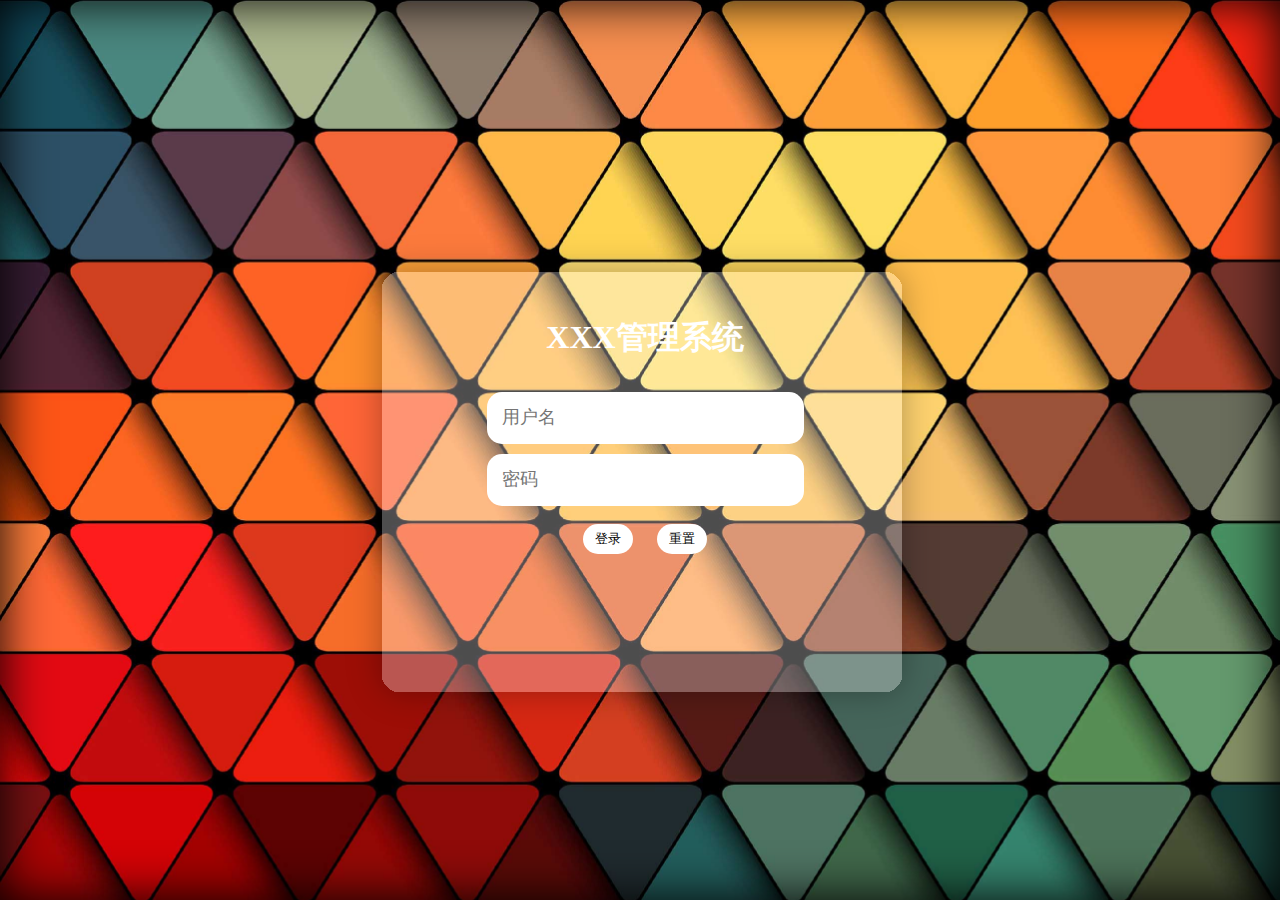
<file: src/main/resources/static/login.html>
<!DOCTYPE html>
<html lang="en">
<head>
    <meta charset="UTF-8">
    <title>login</title>
    <link rel="stylesheet" type="text/css" href="css/css.css" />

</head>
<body>

    <form name="form1" action="/manager/doLogin" method="post">
        <h1>XXX管理系统</h1>
        <input class=input_1 id=username size=15  name="userName"  placeholder=用户名><br />
        <input class=input_1 id=password type=password size=15 name="pwd" placeholder=密码><br />

        <!--<span class="radio_box">
               <input type="radio" id="radio_1" name="gettype" value="users" checked>
               <label for="radio_1"></label>
              普通用户
        	</span>
        <span class="radio_box">
               <input type="radio" id="radio_2" name="gettype" value="admin">
               <label for="radio_2"></label>
               管理员
       		</span><br/>-->
        <br/>
        <input class=input_3 type="submit"  value="登录" />
        <input class=input_3 type="button"  onclick=document.form1.reset() value="重置" />
    </form>
</body>
</html>
</file>
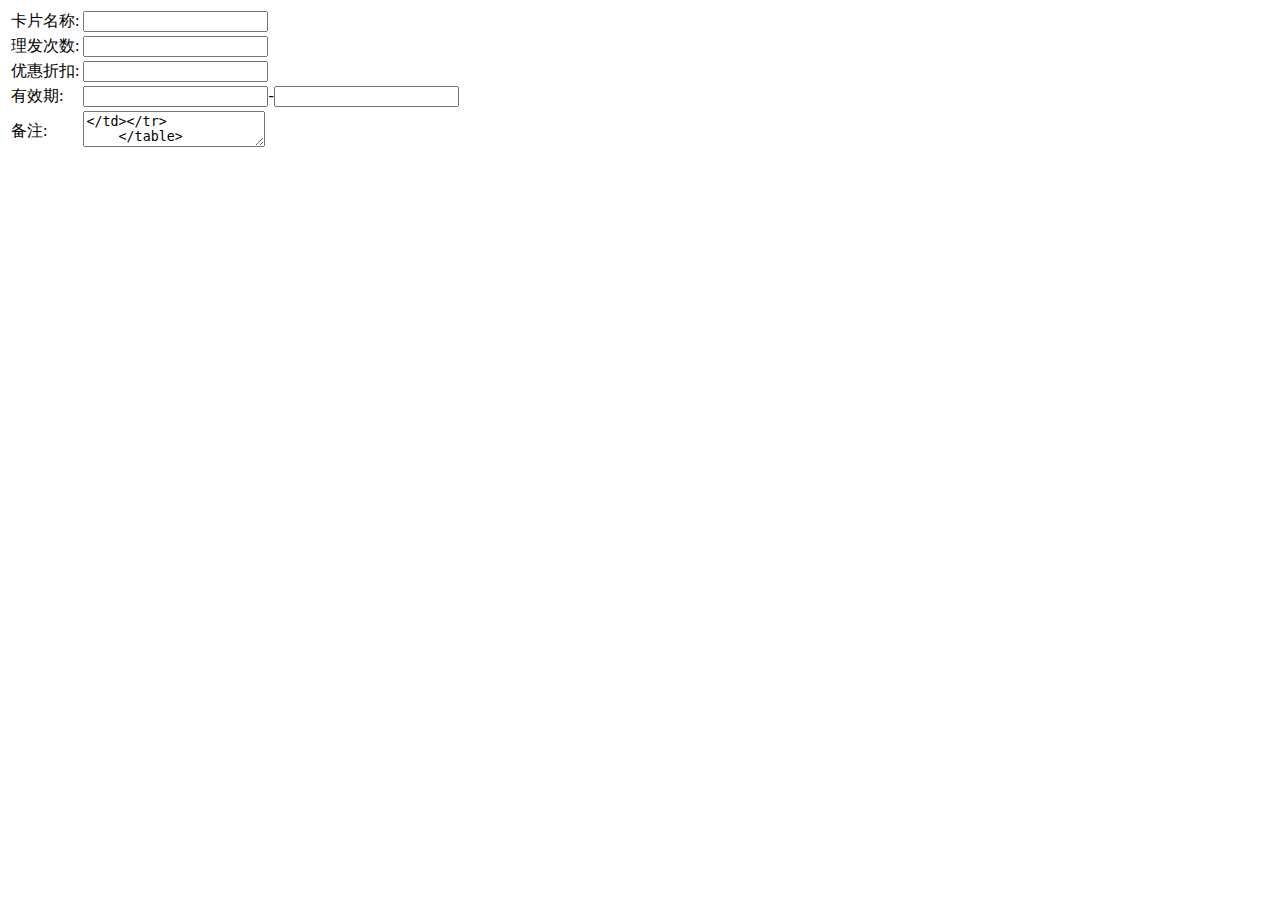
<file: src/main/resources/static/card/add_card.html>
<!DOCTYPE html>
<html lang="en">
<head>
    <meta charset="UTF-8">
    <title>添加卡片</title>
</head>
<body>

<form id="card_add_from" method="post" action="/card/add">

    <table>
        <tr><td>卡片名称:</td><td><input name="cardName"/></td></tr>
        <tr><td>理发次数:</td><td><input name="cardTimes"/></td></tr>
        <tr><td>优惠折扣:</td><td><input name="discount"/></td></tr>
        <tr><td>有效期:</td><td><input  id="startDate" name="startDate" type="text"/>-<input  id="endDate" name="endDate" type="text"/></td></tr>
        <tr><td>备注:</td><td><textarea name="description" /></td></tr>
    </table>

</form>
</body>

</html>
</file>
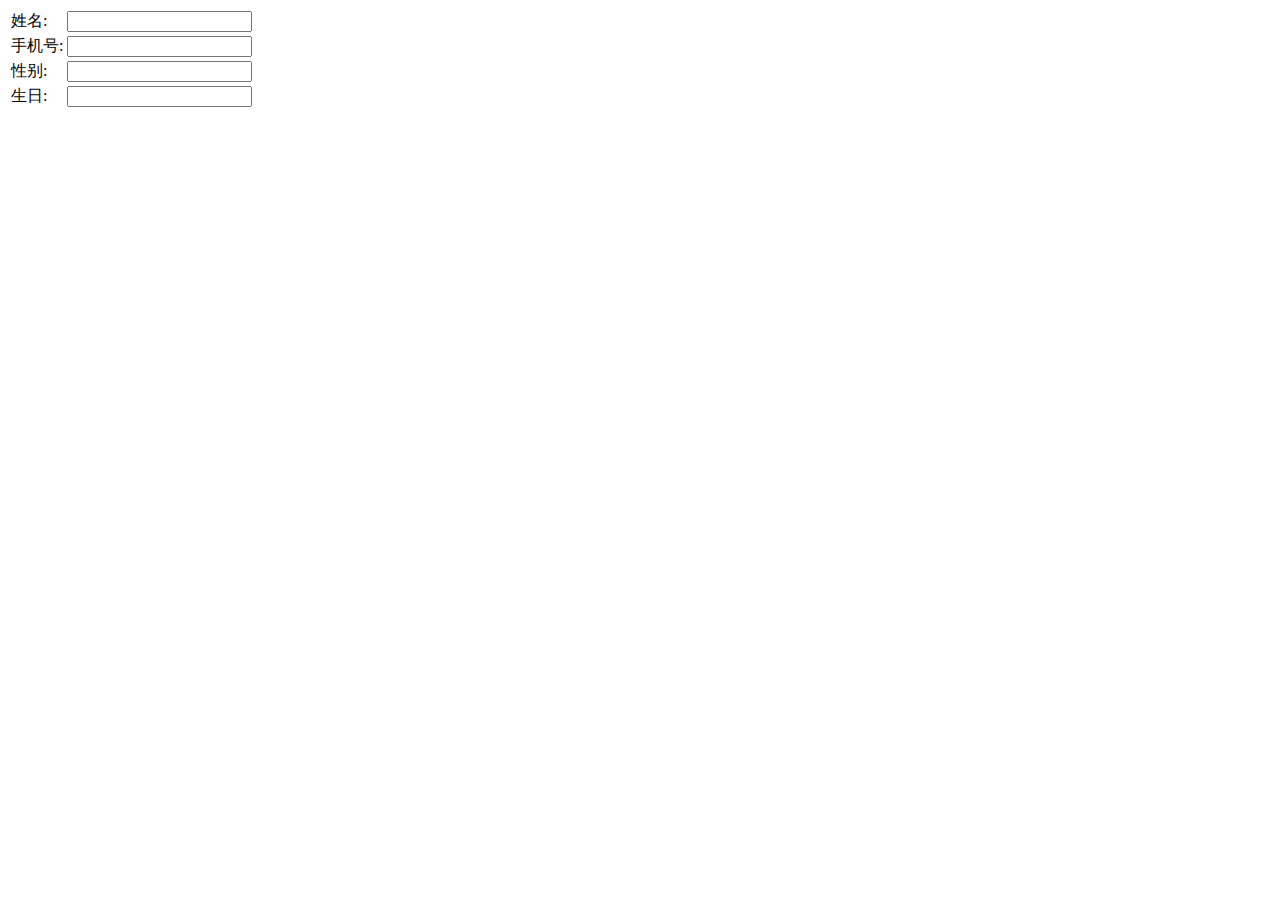
<file: src/main/resources/static/user/add_user.html>
<!DOCTYPE html>
<html lang="en">
<head>
    <meta charset="UTF-8">
    <title>add</title>

</head>
<body>
<form id="user_add_from" method="post" action="/user/add">

    <table>
        <tr><td>姓名:</td><td><input name="userName"/></td></tr>
        <tr><td>手机号:</td><td><input name="phone"/></td></tr>
        <tr><td>性别:</td><td><input /></td></tr>
        <tr><td>生日:</td><td><input /></td></tr>
    </table>

</form>
</body>
</html>
</file>
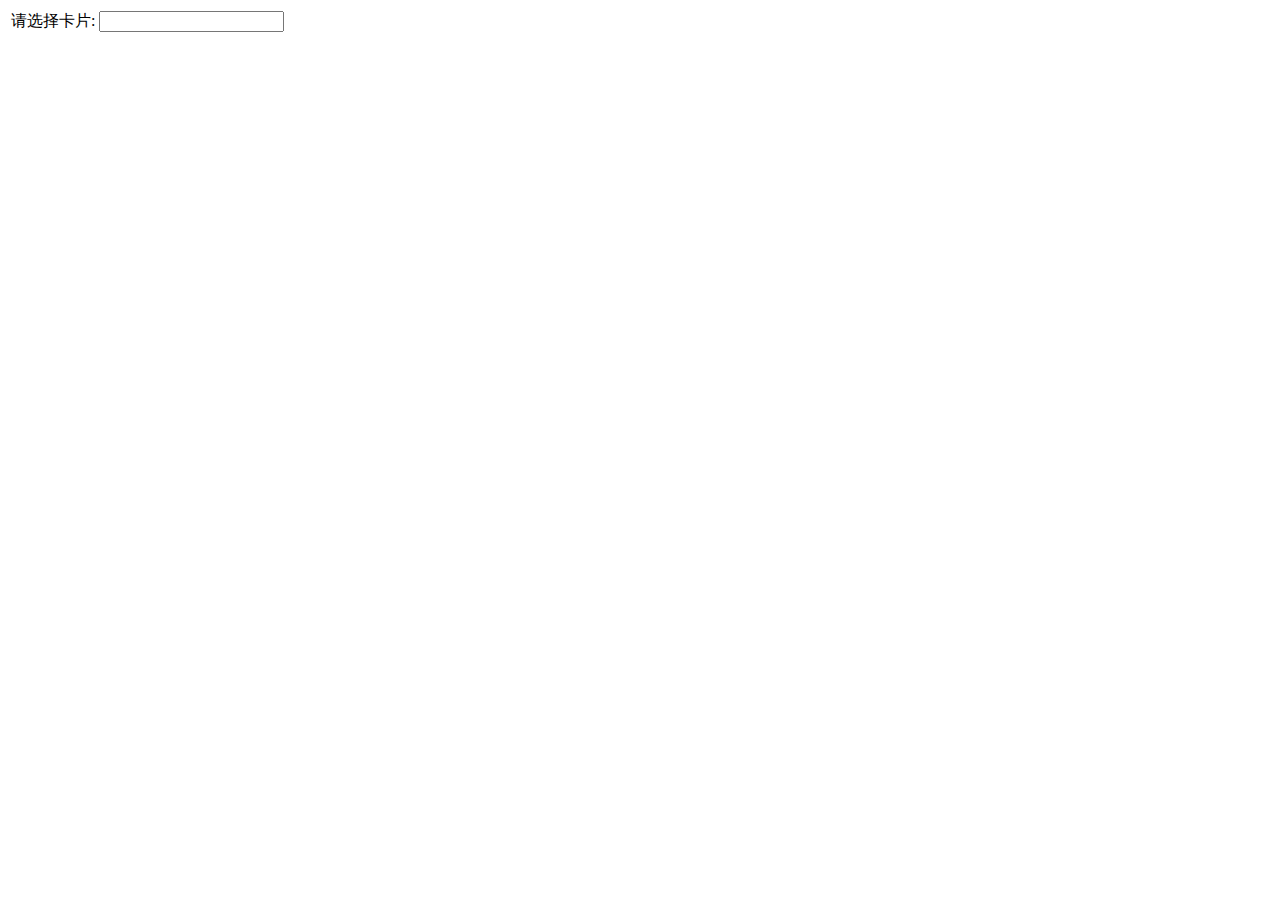
<file: src/main/resources/static/user/bind_vip_card.html>
<!DOCTYPE html>
<html lang="en">
<head>
    <meta charset="UTF-8">
    <title>绑定 vip 卡片</title>

</head>
<body>
<table>
    <tr>
        <td>请选择卡片:</td>
        <td>
            <label>
                <input id="vip_card" name="vip_card" />
            </label>
        </td>
    </tr>
</table>
</body>
</html>
</file>
<file: src/main/resources/static/css/css.css>
body{
    margin:0;
    padding:0;
    background:url("../images/bg_all.jpg") no-repeat;
    background-size:100%;
}
html{
    height: 100%;
    box-shadow:0px 0px 300px #000 inset;
    -webkit-box-shadow:0px 0px 50px #000 inset;
}
form{
    position:absolute;
    left:50%;
    top:50%;
    margin-left:-300px;
    margin-top:-220px;
    width:480px;
    height:380px;
    background:url("../images/b.png") no-repeat;
    border-radius:25px;
    color:#fff;
    text-align:center;
    padding:65px;
    /*box-shadow: 0px 0px 15px #0005;*/
}
.input_1{
    outline:none;
    margin-top:10px;
    border:0;
    width:300px;
    height:50px;
    border-radius:15px;
    padding-left:15px;
    font-size:18px;
    color:#999;
}
.input_2{
    margin:20px 0px;
    border:0;
    background:#fff;
}
h1{
    color:#fff;
}
/*å•é€‰*/
.radio_box{ display:inline-block; position:relative;margin:20px 5px;}
.radio_box label{ width:15px; height:15px; position:absolute; top:0; left:0; border:2px solid #3A5367; border-radius:50%; background:#fff; cursor:pointer;}
.radio_box input:checked + label:after{ content:''; width:9px; height:9px; position:absolute; top:3px; left:3px; background:#3A5367; border-radius:50%;}
.check_box em{ margin:0 0 0 5px;}
.input_3{
    outline: none;
    width:50px;
    height:30px;
    border:0;
    padding:5px 7px;
    background:#fff;
    border-radius:20px;
    margin:0px 10px;
}
</file>
